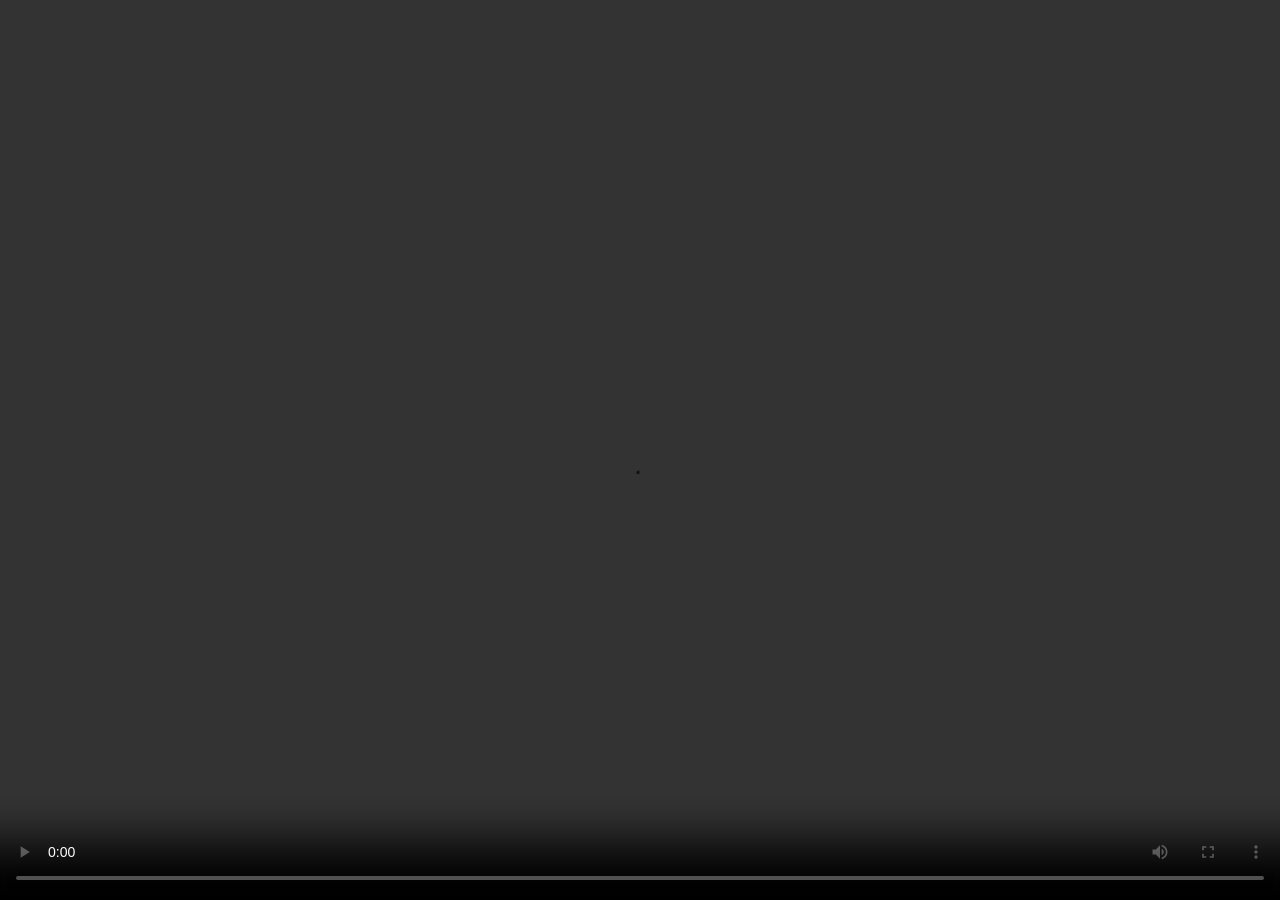
<file: outro/index.html>
<!DOCTYPE html>
<html lang="en">

<head>
    <meta charset="UTF-8">
    <meta name="viewport" content="width=device-width, initial-scale=1.0">
    <link rel="stylesheet" href="style.css">
    <title>Outro</title>
</head>

<body>
    <div id="video">
        <video src="untitled.mp4" controls autoplay></video>
    </div>
</body>

</html>
</file>
<file: outro/style.css>
* {
    margin: 0;
    padding: 0;
}

#video {
    height: 100dvh;
}

video {
    display: flex;
    justify-content: center;
    align-items: center;
    width: 100dvw;
    height: 100dvh;
}
</file>
